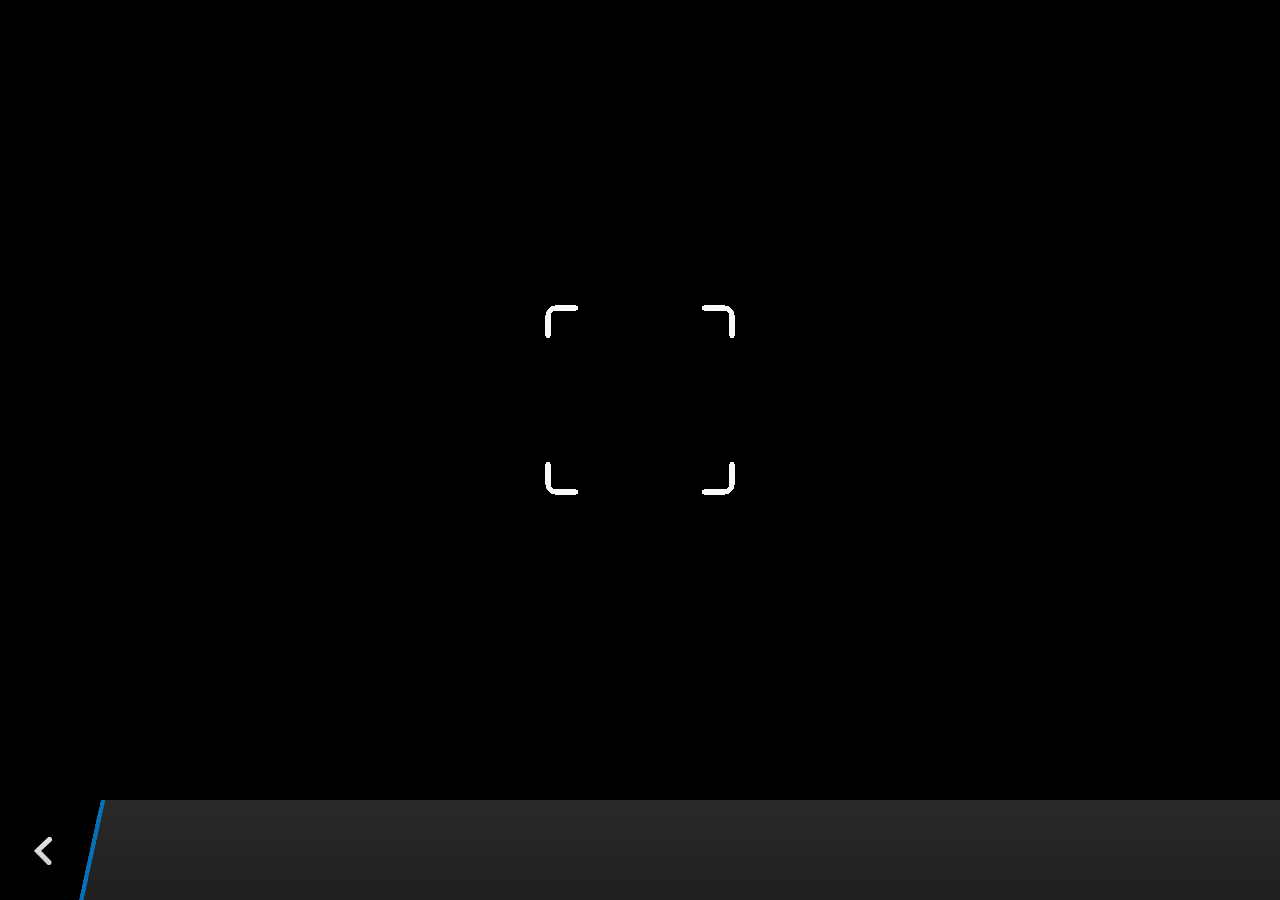
<file: PracticaJqueryMobile/plugins/cordova-plugin-camera/www/blackberry10/assets/camera.html>
<!--
 Licensed under the Apache License, Version 2.0 (the "License");
 you may not use this file except in compliance with the License.
 You may obtain a copy of the License at

 http://www.apache.org/licenses/LICENSE-2.0

 Unless required by applicable law or agreed to in writing, software
 distributed under the License is distributed on an "AS IS" BASIS,
 WITHOUT WARRANTIES OR CONDITIONS OF ANY KIND, either express or implied.
 See the License for the specific language governing permissions and
 limitations under the License.
 -->
<!DOCTYPE HTML>
<html lang="en">
    <head>
        <meta charset="utf-8">
        <script src="camera.js" type="text/javascript"></script>
        <script>
            var meta = document.createElement("meta");
            meta.setAttribute('name','viewport');
            meta.setAttribute('content','initial-scale='+ (1/window.devicePixelRatio) + ',user-scalable=no');
            document.getElementsByTagName('head')[0].appendChild(meta);
        </script>
    </head>
    <style type="text/css">
        body {
            background-color: black;
        }
        .action-bar {
            position: fixed;
            left: 0px;
            bottom: 0px;
            height: 100px;
            width: 100%;
            background-image: linear-gradient(rgb(41, 41, 41), rgb(32, 32, 32));
        }
        .action-bar-back {
            width: 78px;
            height: 100px;
            background-color: black;
        }
        .action-bar-divider {
            position: fixed;
            bottom: 0px;
            left: 78px;
            width: 28px;
            height: 100px;
            background-image: url([data-uri]);
        }
        .action-bar-back-button {
            position: fixed;
            bottom: 35px;
            left: 34px;
            width: 18px;
            height: 28px;
            background-image: url([data-uri]);
        }
        .camera-cross-hairs {
            position: fixed;
            top: 50%;
            left: 50%;
            -webkit-transform: translate(-50%, -147px);
            width: 194px;
            height: 195px;
            background-image: url([data-uri]); 
        }
    </style>
    <body>
        <div id="camera">
            <video id="v"></video>
            <div class="camera-cross-hairs"></div>
        </div>
        <canvas id="c" style="display: none;"></canvas>
        <div class="action-bar">
            <div id="back" class="action-bar-back">
                <div class="action-bar-back-button"></div>
            </div>
            <div class="action-bar-divider"></div>
        </div>
    </body>
</html>
</file>
